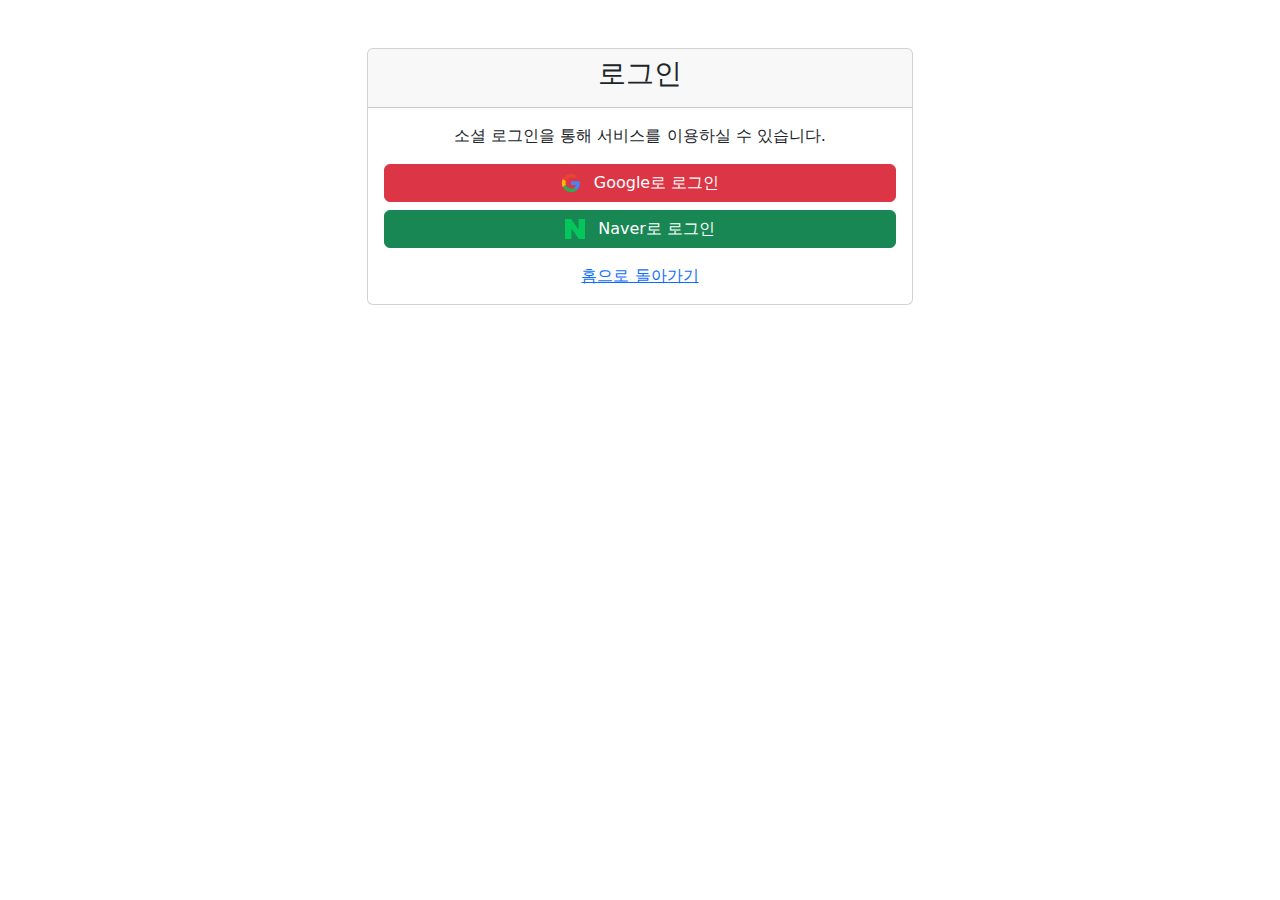
<file: startproject/src/main/resources/templates/login.html>
<!DOCTYPE html>
<html xmlns:th="http://www.thymeleaf.org">
<head>
    <meta charset="UTF-8">
    <meta name="viewport" content="width=device-width, initial-scale=1.0">
    <title>로그인 - 쓰레기 순환 정책 제안 플랫폼</title>
    <link href="https://cdn.jsdelivr.net/npm/bootstrap@5.3.0/dist/css/bootstrap.min.css" rel="stylesheet">
</head>
<body>
    <div class="container mt-5">
        <div class="row justify-content-center">
            <div class="col-md-6">
                <div class="card">
                    <div class="card-header">
                        <h3 class="text-center">로그인</h3>
                    </div>
                    <div class="card-body">
                        <p class="text-center">소셜 로그인을 통해 서비스를 이용하실 수 있습니다.</p>
                        <div class="d-grid gap-2">
                            <a href="/oauth2/authorization/google" class="btn btn-danger">
                                <svg width="20" height="20" viewBox="0 0 24 24" fill="currentColor" style="margin-right: 8px;">
                                    <path d="M22.56 12.25c0-.78-.07-1.53-.2-2.25H12v4.26h5.92c-.26 1.37-1.04 2.53-2.21 3.31v2.77h3.57c2.08-1.92 3.28-4.74 3.28-8.09z" fill="#4285F4"/>
                                    <path d="M12 23c2.97 0 5.46-.98 7.28-2.66l-3.57-2.77c-.98.66-2.23 1.06-3.71 1.06-2.86 0-5.29-1.93-6.16-4.53H2.18v2.84C3.99 20.53 7.7 23 12 23z" fill="#34A853"/>
                                    <path d="M5.84 14.09c-.22-.66-.35-1.36-.35-2.09s.13-1.43.35-2.09V7.07H2.18C1.43 8.55 1 10.22 1 12s.43 3.45 1.18 4.93l2.85-2.22.81-.62z" fill="#FBBC05"/>
                                    <path d="M12 5.38c1.62 0 3.06.56 4.21 1.64l3.15-3.15C17.45 2.09 14.97 1 12 1 7.7 1 3.99 3.47 2.18 7.07l3.66 2.84c.87-2.6 3.3-4.53 6.16-4.53z" fill="#EA4335"/>
                                </svg>
                                Google로 로그인
                            </a>
                            <a href="/oauth2/authorization/naver" class="btn btn-success">
                                <svg width="20" height="20" viewBox="0 0 24 24" fill="currentColor" style="margin-right: 8px;">
                                    <path d="M16.273 12.845L7.376 0H0v24h7.726V11.156L16.624 24H24V0h-7.727v12.845z" fill="#03C75A"/>
                                </svg>
                                Naver로 로그인
                            </a>
                        </div>
                        <div class="text-center mt-3">
                            <a href="/">홈으로 돌아가기</a>
                        </div>
                    </div>
                </div>
            </div>
        </div>
    </div>
    <script src="https://cdn.jsdelivr.net/npm/bootstrap@5.3.0/dist/js/bootstrap.bundle.min.js"></script>
</body>
</html>
</file>
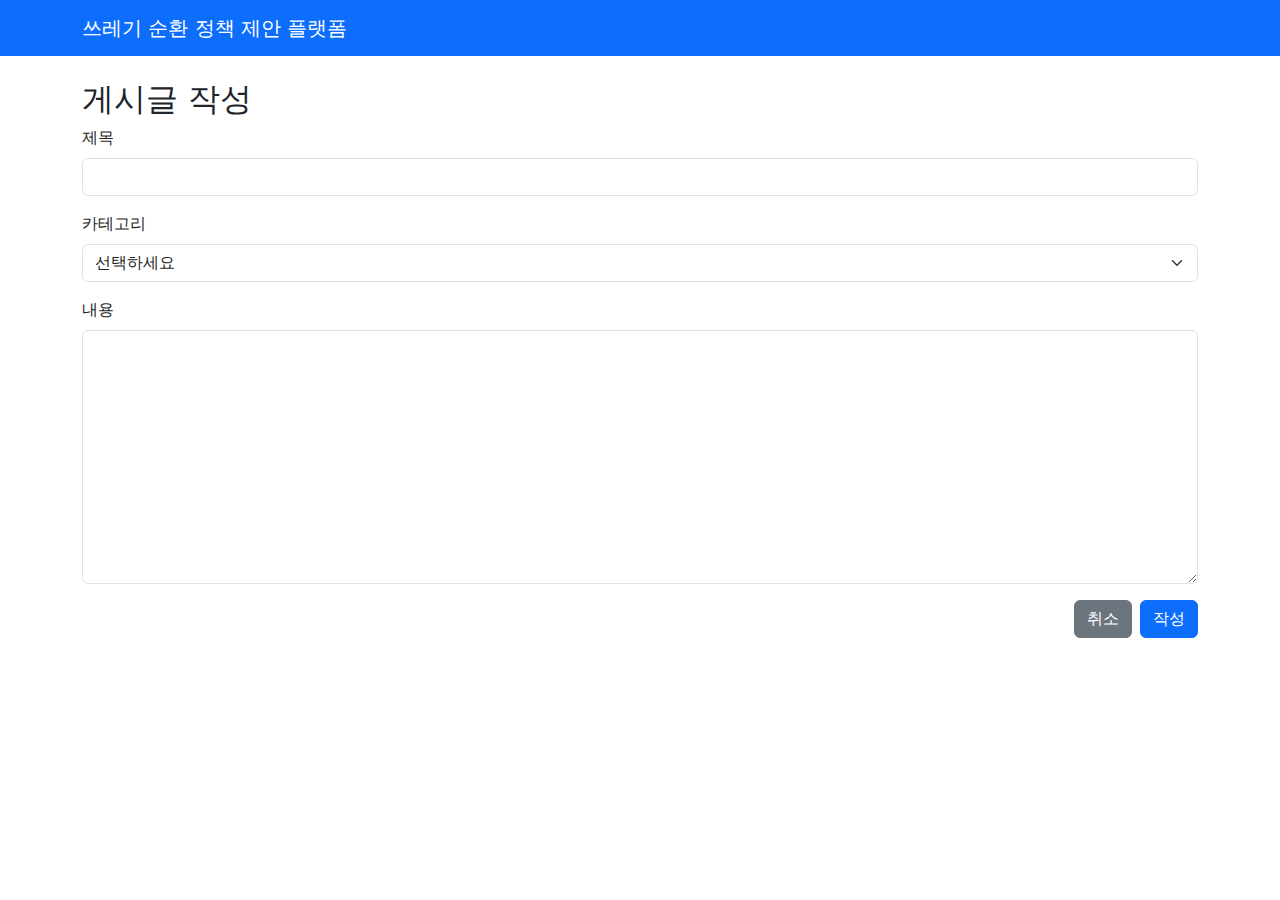
<file: startproject/src/main/resources/templates/posts/form.html>
<!DOCTYPE html>
<html xmlns:th="http://www.thymeleaf.org">
<head>
    <meta charset="UTF-8">
    <meta name="viewport" content="width=device-width, initial-scale=1.0">
    <title th:text="${post.id != null ? '게시글 수정' : '새 글 작성'}">게시글 작성</title>
    <link href="https://cdn.jsdelivr.net/npm/bootstrap@5.3.0/dist/css/bootstrap.min.css" rel="stylesheet">
</head>
<body>
    <nav class="navbar navbar-expand-lg navbar-dark bg-primary">
        <div class="container">
            <a class="navbar-brand" href="/">쓰레기 순환 정책 제안 플랫폼</a>
        </div>
    </nav>

    <div class="container mt-4">
        <h2 th:text="${post.id != null ? '게시글 수정' : '새 글 작성'}">게시글 작성</h2>
        
        <form th:action="${post.id != null ? '/posts/' + post.id : '/posts'}" 
              th:object="${post}" method="post">
            <div class="mb-3">
                <label for="title" class="form-label">제목</label>
                <input type="text" class="form-control" id="title" th:field="*{title}" required>
            </div>
            
            <div class="mb-3">
                <label for="category" class="form-label">카테고리</label>
                <select class="form-select" id="category" th:field="*{category}" required>
                    <option value="">선택하세요</option>
                    <option value="재활용제조공장지원">재활용 제조 공장 지원</option>
                    <option value="재활용수입공장지원">재활용 수입 공장 지원</option>
                    <option value="폐기물재활용공장지원">폐기물 재활용 공장 지원</option>
                    <option value="순환경제생태계">순환 경제 생태계</option>
                </select>
            </div>
            
            <div class="mb-3">
                <label for="content" class="form-label">내용</label>
                <textarea class="form-control" id="content" th:field="*{content}" rows="10" required></textarea>
            </div>
            
            <div class="d-flex justify-content-end gap-2">
                <a href="/posts" class="btn btn-secondary">취소</a>
                <button type="submit" class="btn btn-primary" th:text="${post.id != null ? '수정' : '작성'}">작성</button>
            </div>
        </form>
    </div>

    <script src="https://cdn.jsdelivr.net/npm/bootstrap@5.3.0/dist/js/bootstrap.bundle.min.js"></script>
</body>
</html>
</file>
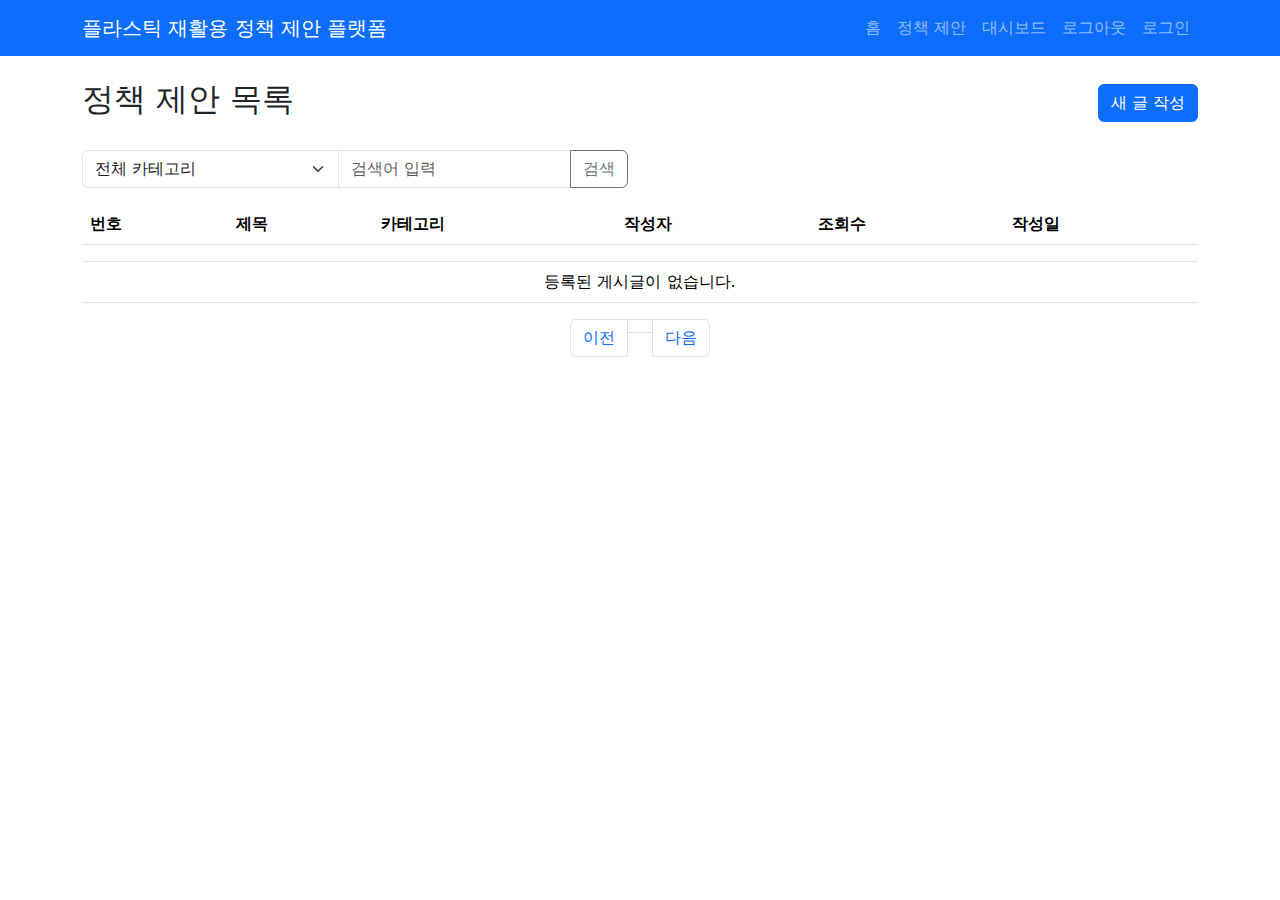
<file: startproject/src/main/resources/templates/posts/list.html>
<!DOCTYPE html>
<html xmlns:th="http://www.thymeleaf.org" xmlns:sec="http://www.thymeleaf.org/extras/spring-security">
<head>
    <meta charset="UTF-8">
    <meta name="viewport" content="width=device-width, initial-scale=1.0">
    <title>정책 제안 목록</title>
    <link href="https://cdn.jsdelivr.net/npm/bootstrap@5.3.0/dist/css/bootstrap.min.css" rel="stylesheet">
</head>
<body>
    <nav class="navbar navbar-expand-lg navbar-dark bg-primary">
        <div class="container">
            <a class="navbar-brand" href="/">플라스틱 재활용 정책 제안 플랫폼</a>
            <div class="navbar-nav ms-auto">
                <a class="nav-link" href="/">홈</a>
                <a class="nav-link" href="/posts">정책 제안</a>
                <a class="nav-link" href="/dashboard">대시보드</a>
                <a class="nav-link" sec:authorize="isAuthenticated()" href="/logout">로그아웃</a>
                <a class="nav-link" sec:authorize="!isAuthenticated()" href="/login">로그인</a>
            </div>
        </div>
    </nav>

    <div class="container mt-4">
        <div class="d-flex justify-content-between align-items-center mb-4">
            <h2>정책 제안 목록</h2>
            <a sec:authorize="isAuthenticated()" href="/posts/new" class="btn btn-primary">새 글 작성</a>
        </div>

        <div class="row mb-3">
            <div class="col-md-6">
                <form method="get" action="/posts">
                    <div class="input-group">
                        <select name="category" class="form-select">
                            <option value="">전체 카테고리</option>
                            <option value="재활용제조공장지원" th:selected="${category == '재활용제조공장지원'}">재활용 제조 공장 지원</option>
                            <option value="재활용수입공장지원" th:selected="${category == '재활용수입공장지원'}">재활용 수입 공장 지원</option>
                            <option value="폐기물재활용공장지원" th:selected="${category == '폐기물재활용공장지원'}">폐기물 재활용 공장 지원</option>
                            <option value="순환경제생태계" th:selected="${category == '순환경제생태계'}">순환 경제 생태계</option>
                        </select>
                        <input type="text" name="keyword" class="form-control" placeholder="검색어 입력" th:value="${keyword}">
                        <button class="btn btn-outline-secondary" type="submit">검색</button>
                    </div>
                </form>
            </div>
        </div>

        <div class="table-responsive">
            <table class="table table-hover">
                <thead>
                    <tr>
                        <th>번호</th>
                        <th>제목</th>
                        <th>카테고리</th>
                        <th>작성자</th>
                        <th>조회수</th>
                        <th>작성일</th>
                    </tr>
                </thead>
                <tbody>
                    <tr th:each="post : ${posts.content}">
                        <td th:text="${post.id}"></td>
                        <td><a th:href="@{/posts/{id}(id=${post.id})}" th:text="${post.title}"></a></td>
                        <td><span class="badge bg-info" th:text="${post.category}"></span></td>
                        <td th:text="${post.author}"></td>
                        <td th:text="${post.viewCount}"></td>
                        <td th:text="${#temporals.format(post.createdAt, 'yyyy-MM-dd HH:mm')}"></td>
                    </tr>
                    <tr th:if="${#lists.isEmpty(posts.content)}">
                        <td colspan="6" class="text-center">등록된 게시글이 없습니다.</td>
                    </tr>
                </tbody>
            </table>
        </div>

        <nav th:if="${posts.totalPages > 0}">
            <ul class="pagination justify-content-center">
                <li class="page-item" th:classappend="${posts.first} ? 'disabled'">
                    <a class="page-link" th:href="@{/posts(category=${category}, keyword=${keyword}, page=${posts.number - 1})}">이전</a>
                </li>
                <li class="page-item" th:each="i : ${#numbers.sequence(0, posts.totalPages - 1)}" 
                    th:classappend="${i == posts.number} ? 'active'">
                    <a class="page-link" th:href="@{/posts(category=${category}, keyword=${keyword}, page=${i})}" th:text="${i + 1}"></a>
                </li>
                <li class="page-item" th:classappend="${posts.last} ? 'disabled'">
                    <a class="page-link" th:href="@{/posts(category=${category}, keyword=${keyword}, page=${posts.number + 1})}">다음</a>
                </li>
            </ul>
        </nav>
    </div>

    <script src="https://cdn.jsdelivr.net/npm/bootstrap@5.3.0/dist/js/bootstrap.bundle.min.js"></script>
</body>
</html>
</file>
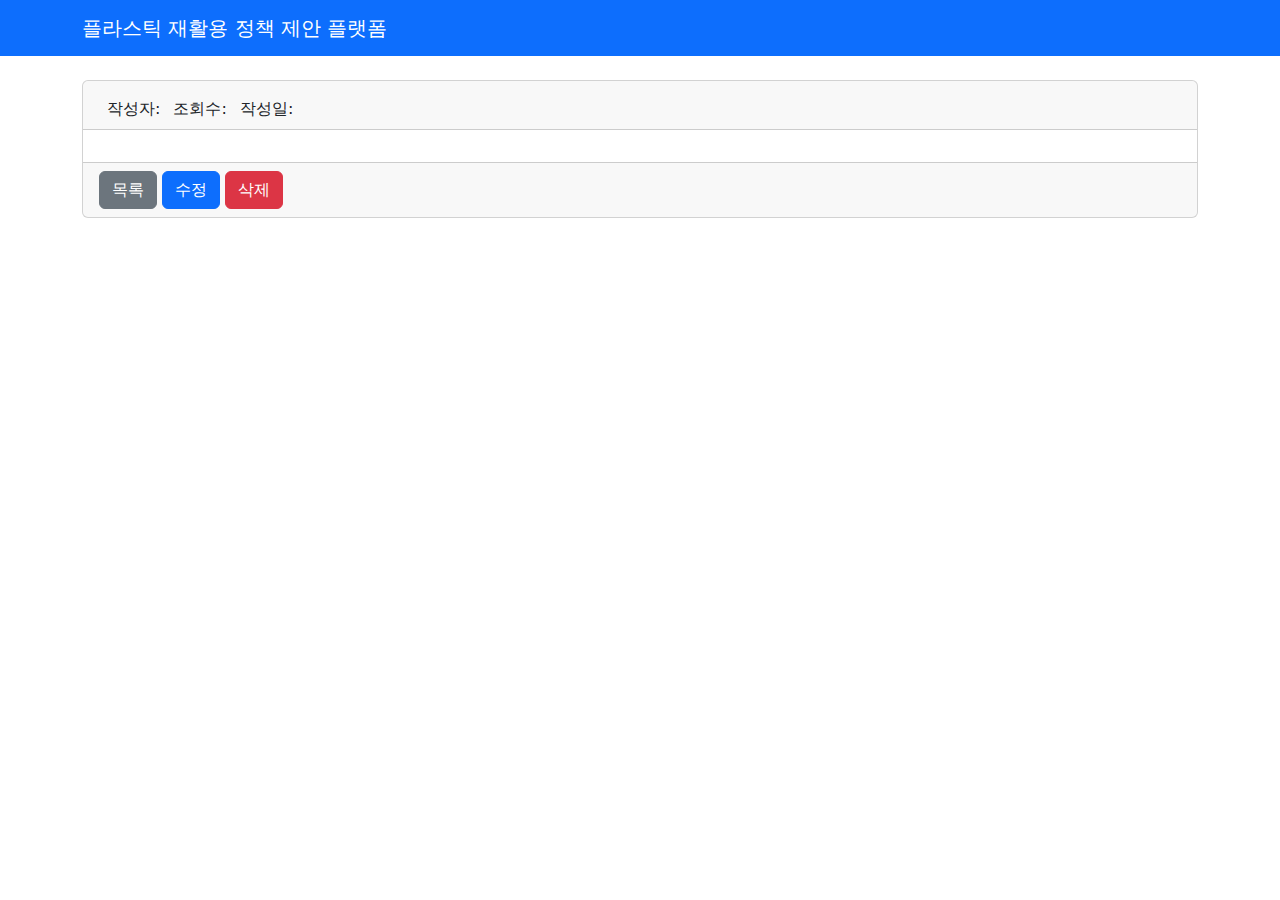
<file: startproject/src/main/resources/templates/posts/view.html>
<!DOCTYPE html>
<html xmlns:th="http://www.thymeleaf.org" xmlns:sec="http://www.thymeleaf.org/extras/spring-security">
<head>
    <meta charset="UTF-8">
    <meta name="viewport" content="width=device-width, initial-scale=1.0">
    <title th:text="${post.title}">게시글 보기</title>
    <link href="https://cdn.jsdelivr.net/npm/bootstrap@5.3.0/dist/css/bootstrap.min.css" rel="stylesheet">
</head>
<body>
    <nav class="navbar navbar-expand-lg navbar-dark bg-primary">
        <div class="container">
            <a class="navbar-brand" href="/">플라스틱 재활용 정책 제안 플랫폼</a>
        </div>
    </nav>

    <div class="container mt-4">
        <div class="card">
            <div class="card-header">
                <h3 th:text="${post.title}"></h3>
                <div class="mt-2">
                    <span class="badge bg-info" th:text="${post.category}"></span>
                    <span class="ms-2">작성자: <span th:text="${post.author}"></span></span>
                    <span class="ms-2">조회수: <span th:text="${post.viewCount}"></span></span>
                    <span class="ms-2">작성일: <span th:text="${#temporals.format(post.createdAt, 'yyyy-MM-dd HH:mm')}"></span></span>
                </div>
            </div>
            <div class="card-body">
                <div th:utext="${#strings.replace(#strings.replace(post.content, '&#10;', '<br>'), '&#13;', '')}"></div>
            </div>
            <div class="card-footer">
                <a href="/posts" class="btn btn-secondary">목록</a>
                <span sec:authorize="isAuthenticated()">
                    <a th:href="@{/posts/{id}/edit(id=${post.id})}" class="btn btn-primary">수정</a>
                    <form th:action="@{/posts/{id}/delete(id=${post.id})}" method="post" style="display: inline;">
                        <button type="submit" class="btn btn-danger" onclick="return confirm('정말 삭제하시겠습니까?')">삭제</button>
                    </form>
                </span>
            </div>
        </div>
    </div>

    <script src="https://cdn.jsdelivr.net/npm/bootstrap@5.3.0/dist/js/bootstrap.bundle.min.js"></script>
</body>
</html>
</file>
